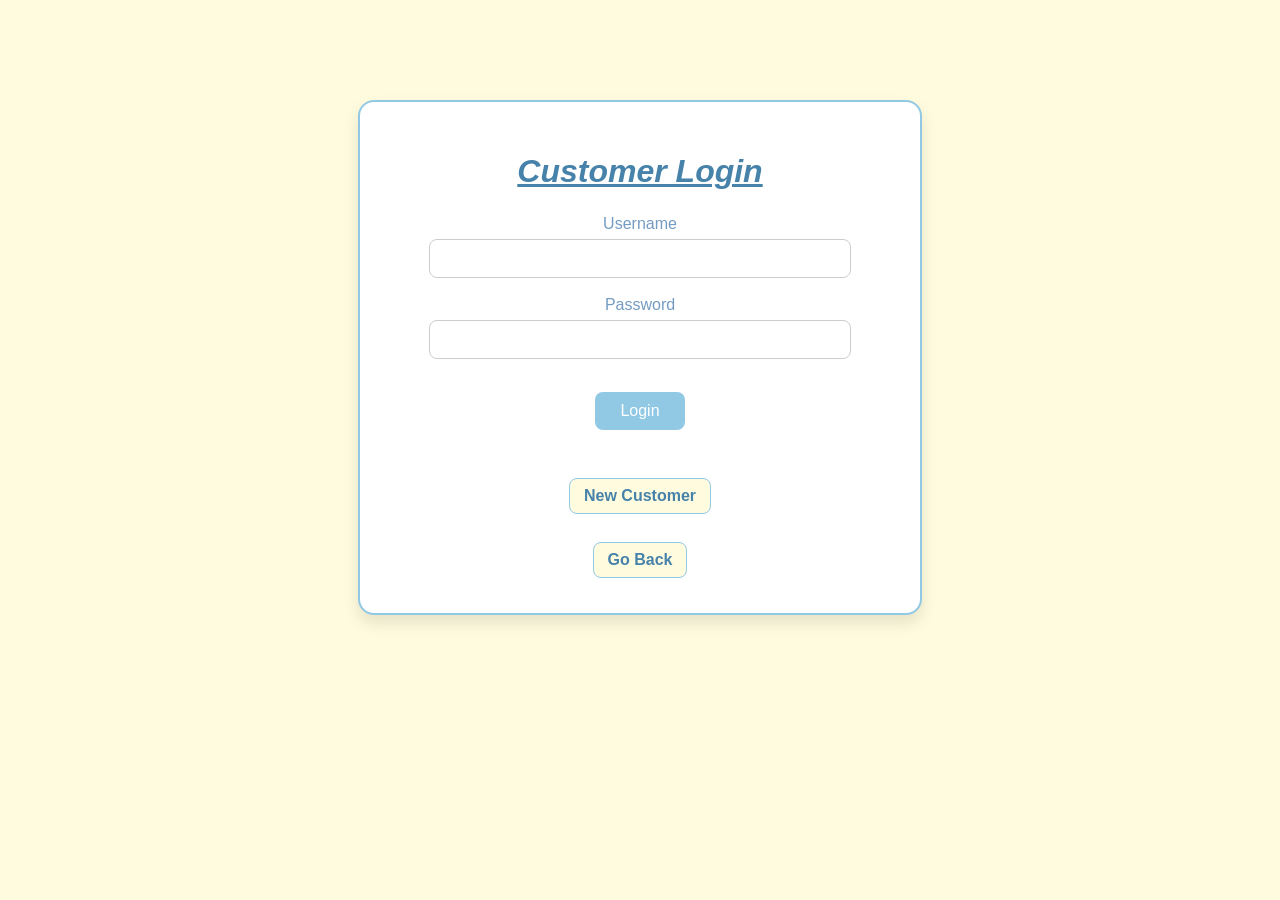
<file: Online_Electronic_Store/src/main/webapp/CustomerLogin.html>
<!DOCTYPE html>
<html>
<head>
    <meta charset="ISO-8859-1">
    <title>Customer Login</title>
    <link rel="stylesheet" type="text/css" href="css/customer-login.css">
</head>
<body>
    <div class="container">
        <h1><u><i>Customer Login</i></u></h1>
        <form action="clog" method="post">
            <label>Username</label><br>
            <input type="text" name="cname" required><br><br>

            <label>Password</label><br>
            <input type="password" name="cpword" required><br><br>

            <input type="submit" value="Login"><br><br>
        </form>

        <div class="links">
            <a href="CustomerRegister.html"> New Customer</a><br><br>
            <a href="index.html"> Go Back</a>
        </div>
    </div>
</body>
</html>
</file>
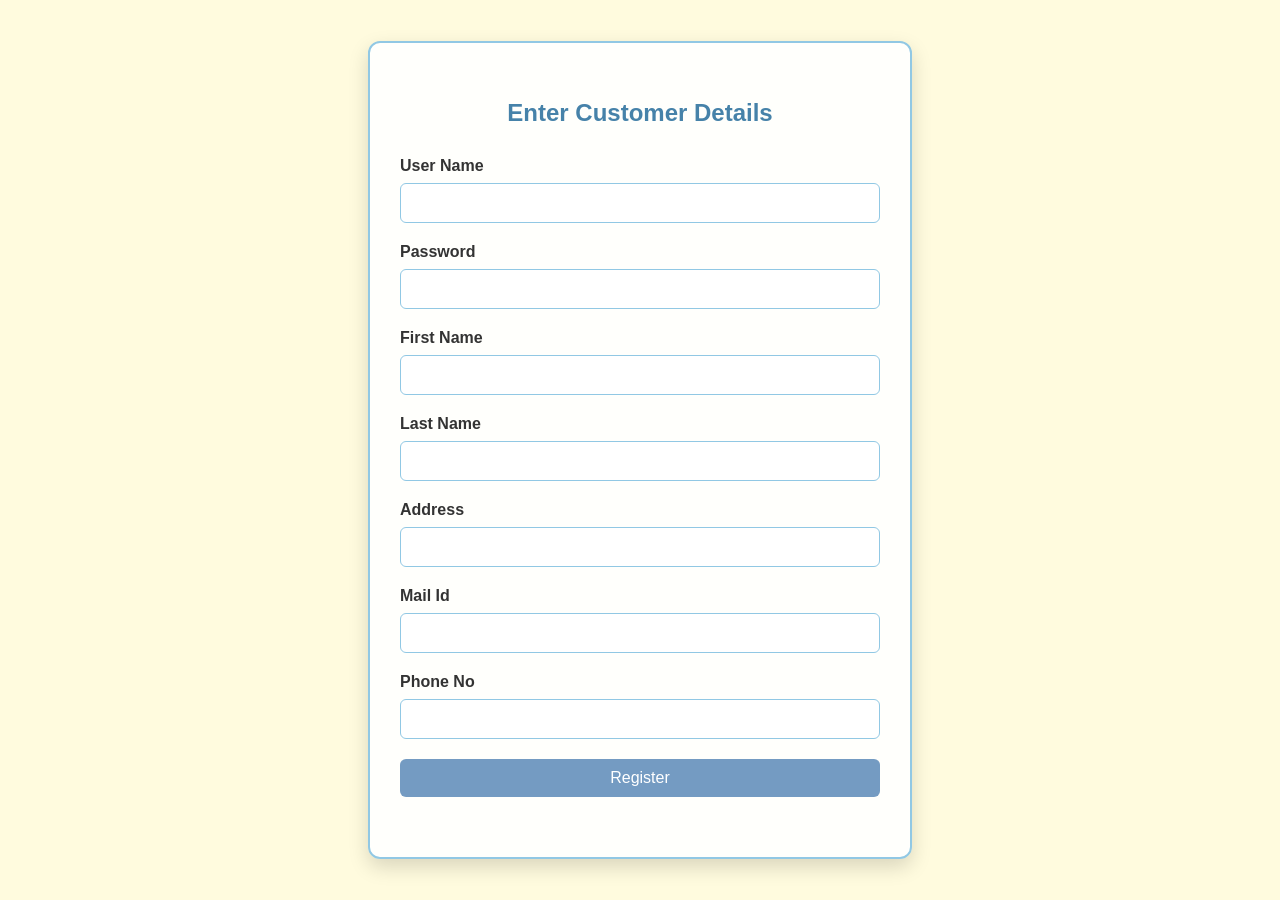
<file: Online_Electronic_Store/src/main/webapp/CustomerRegister.html>
<!DOCTYPE html>
<html>
<head>
<meta charset="ISO-8859-1">
<title>Customer Registration</title>
<link rel="stylesheet" href="css/customer-form.css">

</head>
<body>
  <div class="page-wrapper">
    <div class="form-container">
      <h1>Enter Customer Details</h1>
      <form action="crs" method="post">
        <label>User Name</label>
        <input type="text" name="cuname">
        <label>Password</label>
        <input type="text" name="cpword">
        <label>First Name</label>
        <input type="text" name="cfname">
        <label>Last Name</label>
        <input type="text" name="clname">
        <label>Address</label>
        <input type="text" name="caddr">
        <label>Mail Id</label>
        <input type="text" name="cmid">
        <label>Phone No</label>
        <input type="text" name="cphno">
        <input type="submit" value="Register">
      </form>
    </div>
  </div>
</body>

</html>
</file>
<file: Online_Electronic_Store/src/main/webapp/css/customer-login.css>
body {
    margin: 0;
    padding: 0;
    font-family: 'Segoe UI', sans-serif;
    background-color: #FFFBDE;
    color: #2E2E2E;
}

.container {
    max-width: 500px;
    margin: 100px auto;
    background-color: #ffffff;
    border-radius: 16px;
    box-shadow: 0 8px 16px rgba(0, 0, 0, 0.1);
    padding: 30px;
    text-align: center;
    border: 2px solid #91C8E4;
}

h1 {
    color: #4682A9;
    margin-bottom: 25px;
}

label {
    font-size: 16px;
    color: #749BC2;
}

input[type="text"],
input[type="password"] {
    width: 80%;
    padding: 10px;
    border: 1px solid #ccc;
    border-radius: 8px;
    outline: none;
    font-size: 15px;
    margin-top: 6px;
}

input[type="submit"] {
    background-color: #91C8E4;
    color: white;
    padding: 10px 25px;
    border: none;
    border-radius: 8px;
    font-size: 16px;
    cursor: pointer;
    margin-top: 15px;
    transition: background 0.3s ease;
}

input[type="submit"]:hover {
    background-color: #749BC2;
}

.links {
    margin-top: 25px;
}

.links a {
    display: inline-block;
    margin: 5px 10px;
    text-decoration: none;
    color: #4682A9;
    font-weight: bold;
    background-color: #FFFBDE;
    border: 1px solid #91C8E4;
    padding: 8px 14px;
    border-radius: 8px;
    transition: background 0.3s ease;
}

.links a:hover {
    background-color: #91C8E4;
    color: white;
}
</file>
<file: Online_Electronic_Store/src/main/webapp/css/customer-form.css>
@charset "ISO-8859-1";

@charset "ISO-8859-1";

/* 🎨 Color Palette Variables */
:root {
  --primary: #749BC2;
  --primary-hover: #4682A9;
  --accent-border: #91C8E4;
  --bg: #FFFBDE;
  --container-bg: rgba(255, 255, 255, 0.92);
  --text-color: #333333;
}

/* 🧱 Full-page flex wrapper */
html, body {
  margin: 0;
  padding: 0;
  height: 100%;
}
.page-wrapper {
  display: flex;
  justify-content: center;
  align-items: center;
  background-color: var(--bg);
  background-size: cover;
  background-position: center;
  min-height: 100vh;
  font-family: 'Segoe UI', Tahoma, sans-serif;
  color: var(--text-color);
}

/* 📦 Form container */
.form-container {
  background-color: var(--container-bg);
  border: 2px solid var(--accent-border);
  border-radius: 12px;
  box-shadow: 0 8px 20px rgba(0,0,0,0.15);
  padding: 40px 30px;
  width: 90%;
  max-width: 480px;
  text-align: left;
}

/* ✍️ Heading Style */
.form-container h1 {
  text-align: center;
  font-size: 24px;
  color: var(--primary-hover);
  margin-bottom: 30px;
}

/* 🧩 Form layout */
.form-container form {
  display: flex;
  flex-direction: column;
}
.form-container form label {
  margin-bottom: 8px;
  font-weight: bold;
}
.form-container form input {
  padding: 10px;
  margin-bottom: 20px;
  border: 1px solid var(--accent-border);
  border-radius: 6px;
  font-size: 16px;
}

/* ✅ Submit button */
.form-container form input[type="submit"] {
  background-color: var(--primary);
  color: white;
  border: none;
  cursor: pointer;
  transition: background-color 0.3s ease, transform 0.1s ease;
}
.form-container form input[type="submit"]:hover {
  background-color: var(--primary-hover);
  transform: scale(1.02);
}

/* 📱 Mobile responsiveness */
@media (max-width: 500px) {
  .form-container {
    padding: 30px 20px;
  }
  .form-container input {
    font-size: 14px;
    padding: 8px;
  }
}
</file>
